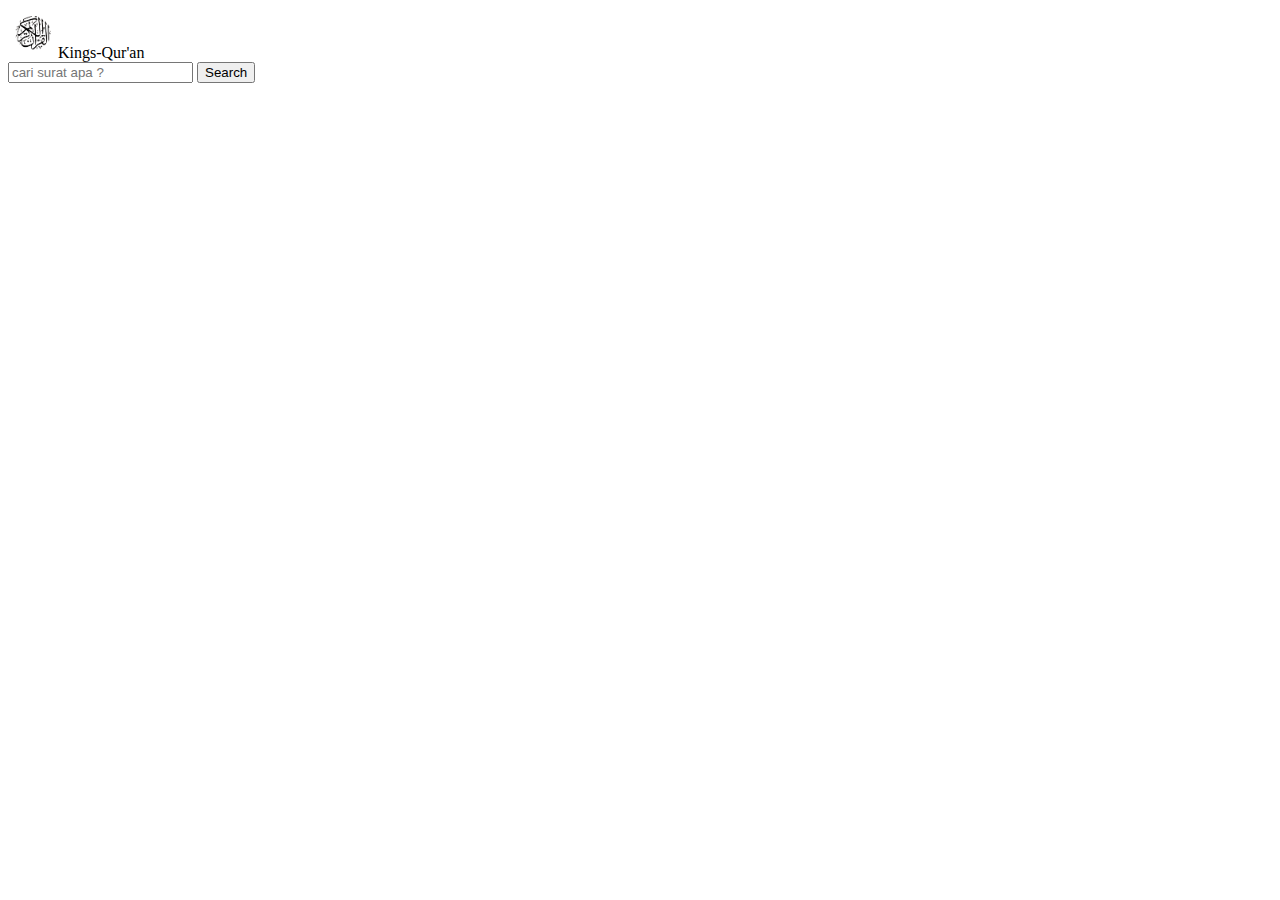
<file: index.html>
<!DOCTYPE html>
<html lang="en">
<head>
    <meta charset="UTF-8">
    <meta name="viewport" content="width=device-width, initial-scale=1.0">
    <!-- link css -->
    <link rel="stylesheet" href="css/style.css">
    <!-- link favicon -->
    <link rel="shortcut icon" href="[data-uri]" type="image/x-icon">

    <!-- link bootstrap css -->
    <link href="https://cdn.jsdelivr.net/npm/bootstrap@5.0.2/dist/css/bootstrap.min.css" rel="stylesheet" integrity="sha384-EVSTQN3/azprG1Anm3QDgpJLIm9Nao0Yz1ztcQTwFspd3yD65VohhpuuCOmLASjC" crossorigin="anonymous">
    <title>Web-Qur'an</title>
</head>

<body style="background-image: url(https://i.pinimg.com/564x/d7/77/37/d77737cae1098d5453573c53250f0d1c.jpg);">
    <!-- navbar start -->
    <nav class="navbar navbar-light">
      <div class="container-fluid">
        <a class="navbar-brand"><img src="img/quran.png" alt="">Kings-Qur'an</a>
        <form class="d-flex">
          <input class="form-control me-2" type="cari surat apa ?" placeholder="cari surat apa ?" aria-label="cari surat apa ?">
          <button class="btn btn-outline-success" type="submit">Search</button>
        </form>
      </div>
    </nav>

    <!-- navbar end -->

    <div class="container mt-5">
        <div class="row card-surat-list">

            
            
        </div>
    </div>
    
    <!-- script js bootstrap -->
    <script src="https://cdn.jsdelivr.net/npm/bootstrap@5.0.2/dist/js/bootstrap.bundle.min.js" integrity="sha384-MrcW6ZMFYlzcLA8Nl+NtUVF0sA7MsXsP1UyJoMp4YLEuNSfAP+JcXn/tWtIaxVXM" crossorigin="anonymous"></script>

    <!-- js api -->
    <script src="js/script.js"></script>
</body>

</html>
</file>
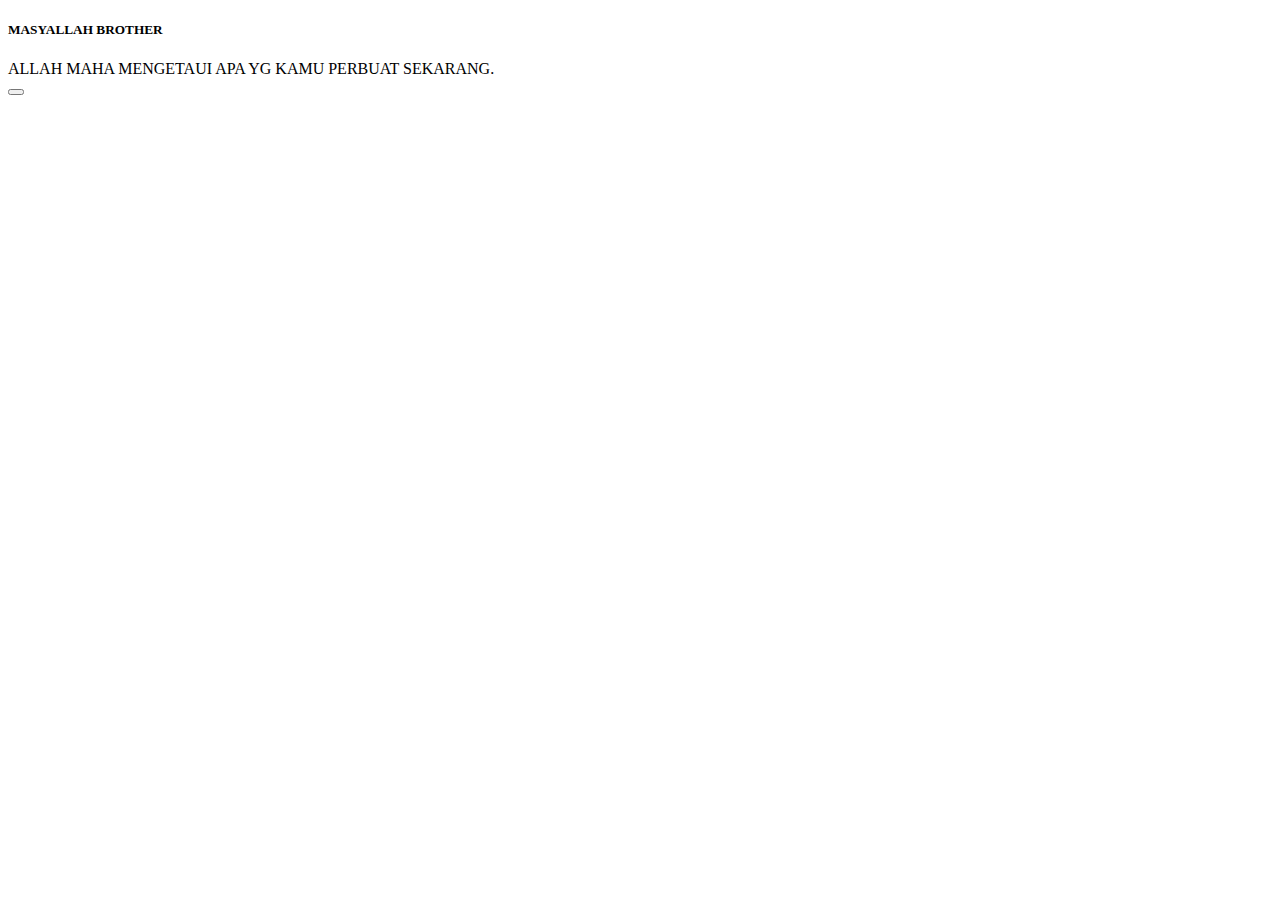
<file: surat.html>
<!DOCTYPE html>
<html lang="en">
<head>
    <meta charset="UTF-8">
    <meta name="viewport" content="width=device-width, initial-scale=1.0">
     <!-- link bookstrap css -->
     <link href="https://cdn.jsdelivr.net/npm/bootstrap@5.0.2/dist/css/bootstrap.min.css" rel="stylesheet" integrity="sha384-EVSTQN3/azprG1Anm3QDgpJLIm9Nao0Yz1ztcQTwFspd3yD65VohhpuuCOmLASjC" crossorigin="anonymous">
     <title id="title-surat"></title>
    <!-- link css -->
    <link rel="stylesheet" href="css/style.css">
    <!-- link favicon -->
    <link rel="shortcut icon" href="[data-uri]" type="image/x-icon">
    
</head>
<body style="background-image: url(https://i.pinimg.com/564x/d7/77/37/d77737cae1098d5453573c53250f0d1c.jpg);">
    <!-- navbar start -->
     <div class="collapse" id="navbarToggleExternalContent">
      <div class="bg-dark p-4">
        <h5 class="text-white h4">MASYALLAH BROTHER</h5>
        <span class="text-muted">ALLAH MAHA MENGETAUI APA YG KAMU PERBUAT SEKARANG.</span>
      </div>
    </div>
    <nav class="navbar navbar-dark bg-dark">
      <div class="container-fluid">
        <button class="navbar-toggler" type="button" data-bs-toggle="collapse" data-bs-target="#navbarToggleExternalContent" aria-controls="navbarToggleExternalContent" aria-expanded="false" aria-label="Toggle navigation">
          <span class="navbar-toggler-icon"></span>
        </button>
      </div>
    </nav>
    <!-- navbar end -->

    <div class="container mt-5">
        <div class="row">
            <div class="col 12">
                <!-- judul surat start -->
                <div class="card mb-3">
                    <div class="card-body judul-surat">
                      
                    </div>
                  </div>
                  <!-- judul surat end -->

                  <!-- isi surat -->
                  <div class="card-isi-surat">
                    
                  </div>
                  <!-- isi surat end -->
            </div>
        </div>
    </div>
    <!-- surat js -->
    <script src="js/surat.js"></script>

    

    <!-- script js bookstrap -->
    <script src="https://cdn.jsdelivr.net/npm/bootstrap@5.0.2/dist/js/bootstrap.bundle.min.js" integrity="sha384-MrcW6ZMFYlzcLA8Nl+NtUVF0sA7MsXsP1UyJoMp4YLEuNSfAP+JcXn/tWtIaxVXM" crossorigin="anonymous"></script>
</body>
</html>
</file>
<file: css/style.css>
.card-surat{
    cursor: pointer;
    transition: .5s;
}
.card-surat:hover{
    background-color:#a1dbdf;
}
.navbar{
    height: 5rem;
}
 img{
    width: 50px;
}
</file>
